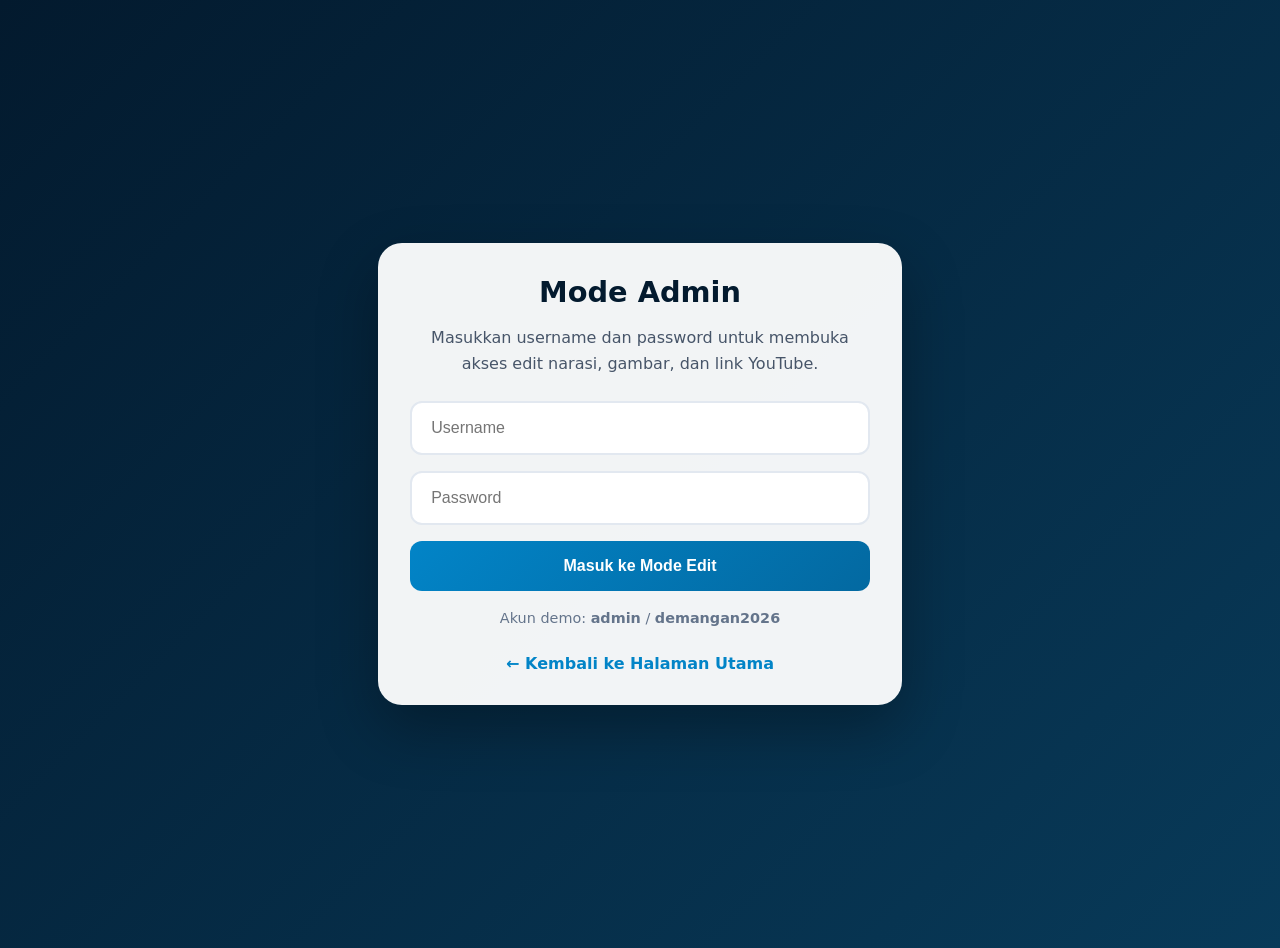
<file: admin.html>
<!doctype html>
<html lang="id">
<head>
  <meta charset="utf-8" />
  <meta name="viewport" content="width=device-width,initial-scale=1" />
  <title>Admin Eco Enzim</title>
  <style>
    body{font-family:'Inter',system-ui,Arial,sans-serif;margin:0;background:linear-gradient(135deg,#031a2e,#083a59);color:#fff;min-height:100vh;display:grid;place-items:center;padding:24px}
    .card{width:min(460px,100%);background:rgba(255,255,255,.95);color:#0f172a;border-radius:24px;padding:32px;box-shadow:0 24px 60px rgba(0,0,0,.3)}
    h1{margin-top:0;font-size:1.8rem;color:#031a2e;text-align:center;margin-bottom:.5rem}
    p{color:#475569;line-height:1.6;text-align:center;margin-bottom:1.5rem}
    input{margin-bottom:1rem;width:100%;padding:1rem 1.2rem;border:2px solid #e2e8f0;border-radius:12px;outline:none;font-size:1rem;transition:border-color .3s ease, box-shadow .3s ease;box-sizing:border-box;}
    input:focus{border-color:#0284c7;box-shadow:0 0 0 4px rgba(2,132,199,.15)}
    button{width:100%;padding:1rem 1.2rem;border:0;border-radius:12px;background:linear-gradient(135deg,#0284c7,#0369a1);color:#fff;font-weight:700;font-size:1rem;cursor:pointer;transition:transform .2s ease, box-shadow .2s ease}
    button:hover{transform:translateY(-2px);box-shadow:0 8px 20px rgba(2,132,199,.3)}
    .note{font-size:.9rem;margin-top:1rem;color:#64748b;text-align:center}
    .back-link{display:block;text-align:center;margin-top:1.5rem;color:#0284c7;text-decoration:none;font-weight:600;transition:color .2s ease}
    .back-link:hover{color:#0369a1}
    #admin-message{text-align:center;font-weight:600;margin-top:1rem}
  </style>
</head>
<body>
  <div class="card">
    <h1>Mode Admin</h1>
    <p>Masukkan username dan password untuk membuka akses edit narasi, gambar, dan link YouTube.</p>
    <form id="admin-login-form">
      <input id="admin-username" type="text" placeholder="Username" required />
      <input id="admin-password" type="password" placeholder="Password" required />
      <button type="submit" id="login-btn">Masuk ke Mode Edit</button>
    </form>
    <p class="note">Akun demo: <strong>admin</strong> / <strong>demangan2026</strong></p>
    <p id="admin-message"></p>
    <a href="index.html" class="back-link">← Kembali ke Halaman Utama</a>
  </div>
  <script>
    const form = document.getElementById('admin-login-form');
    const msg = document.getElementById('admin-message');
    const btn = document.getElementById('login-btn');
    
    form.addEventListener('submit', async function (event) {
      event.preventDefault();
      msg.textContent = '';
      
      const user = document.getElementById('admin-username').value;
      const pass = document.getElementById('admin-password').value;
      
      btn.disabled = true;
      btn.textContent = 'Memeriksa...';

      try {
        const response = await fetch('https://eco-enzim.pages.dev/api/login', {
          method: 'POST',
          headers: { 'Content-Type': 'application/json' },
          body: JSON.stringify({ username: user, password: pass })
        });
        
        const data = await response.json();
        
        if (response.ok && data.token) {
          sessionStorage.setItem('ecoEnzimToken', data.token);
          window.location.href = 'index.html';
        } else {
          msg.textContent = data.error || 'Username atau password salah.';
          msg.style.color = '#e23b3b';
        }
      } catch (e) {
        msg.textContent = 'Gagal terhubung ke server. Coba lagi.';
        msg.style.color = '#e23b3b';
      } finally {
        btn.disabled = false;
        btn.textContent = 'Masuk ke Mode Edit';
      }
    });
  </script>
</body>
</html>
</file>
